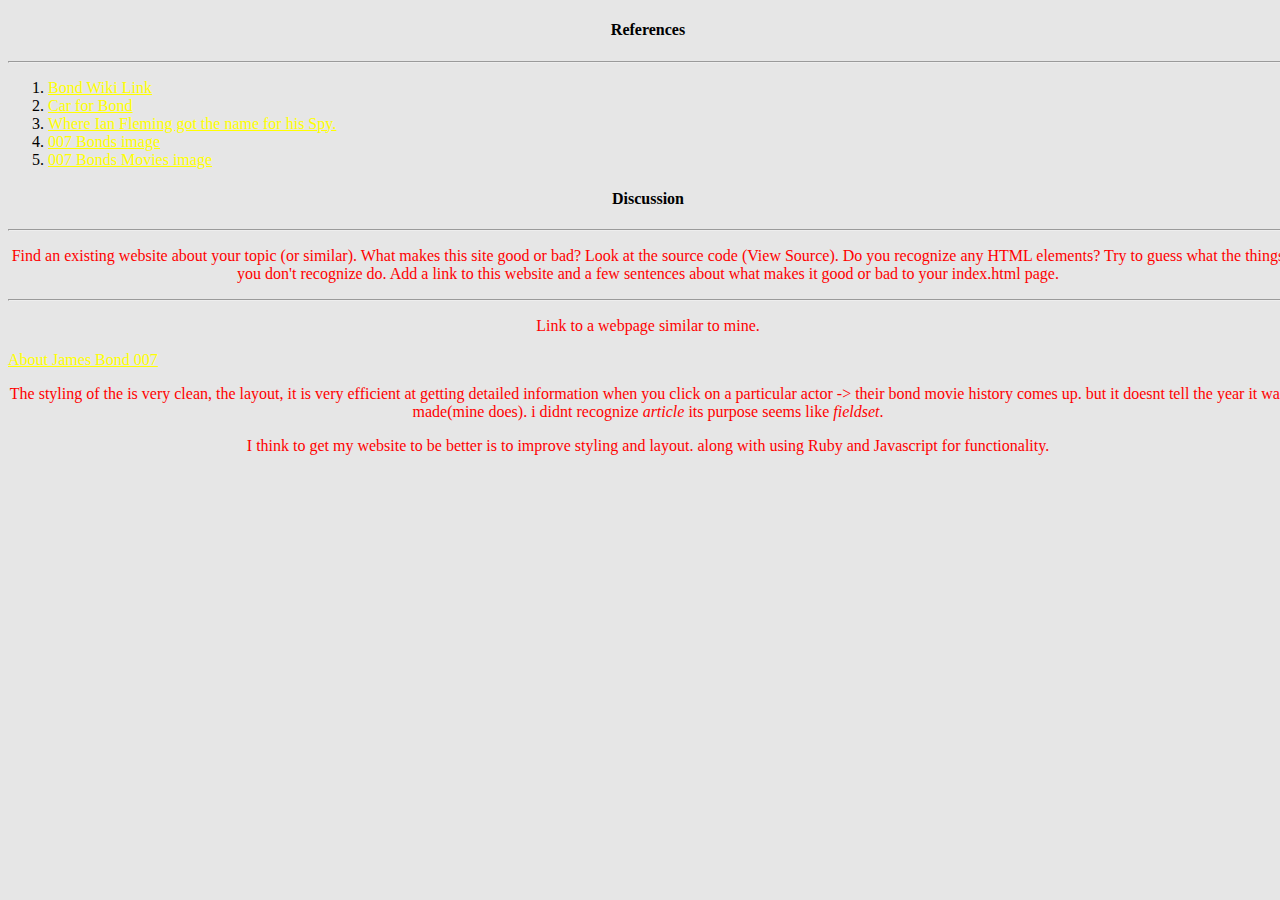
<file: references.html>
<!DOCTYPE html>
<html>
	<head>
		<title>References</title>
		<link rel="stylesheet" type="text/css" href="styles/styling.css">
	</head>

	<body>
		<h4>References</h4>
		<hr>
			<ol>
				<li>
					<a href="https://en.wikipedia.org/wiki/James_Bond_filmography">Bond Wiki Link</a>
				</li>
				<li>
					<a href="https://en.wikipedia.org/wiki/List_of_James_Bond_vehicles">Car for Bond</a>
				</li>
				<li>
					<a href="https://en.wikipedia.org/wiki/James_Bond">Where Ian Fleming got the name for his Spy.</a>
				</li>
				<li>
					<a href="http://vignette2.wikia.nocookie.net/jamesbond/images/d/d0/Best-movie-logo-designs-3-1024x512.png/revision/	latest?cb=20160102083941">007 Bonds image</a>
				</li>	
				<li>
					<a href="https://s-media-cache-ak0.pinimg.com/originals/fe/4f/d5/fe4fd5edb706852efb360c7ca0c49a0d.jpg">007 Bonds 	Movies image</a>
				</li>
			</ol>
		<h4>Discussion</h4>
		<hr>
			<p>Find an existing website about your topic (or similar). What makes this site good or bad? Look at the source code (View Source). Do you recognize any HTML elements? Try to guess what the things you don't recognize do. Add a link to this website and a few sentences about what makes it good or bad to your index.html page.</p>
		<hr>
		<p>Link to a webpage similar to mine.</p>
			<a href="http://www.007.com/characters/the-bonds/">About James Bond 007</a>
			<p>The styling of the is very clean, the layout, it is very efficient at getting detailed information when you click 	on a particular actor -> their bond movie history comes up. but it doesnt tell the year it was made(mine does).
				i didnt recognize <em>article</em> its purpose seems like <em>fieldset</em>.
			</p>
			<p>I think to get my website to be better is to improve styling and layout. along with using Ruby and Javascript for functionality.</p>
	</body>
</html>
</file>
<file: styles/styling.css>
body {
    height: 100%;
    width: 100%;
	background-color: #e6e6e6;
}
#nav {
    width:100%;
    text-align: center;
}

#nav ul li {
    text-align:center; 
    position: relative;
    display: inline-block;
}

#nav ul li a{ 
    text-decoration:none;
    margin-right: 80px;
}

/* unvisited link */
a:link {
    color: yellow;
}

/* visited link */
a:visited {
    color: black;
}

/* mouse over link */
a:hover {
    color: #ff4d4d;
}

h1{
	color: black;
	font-family: "Times New Roman", Georgia, Serif;
    font-size: 250%;
    text-align: center;
    padding-top: 25px;
}

h2 {
	color: black;
	font-family: "Times New Roman", Georgia, Serif;
    font-size: 200%;
    text-align: center;
}

h3, h4, h5, h6{
    color: black;
    font-family: "Times New Roman", Georgia, Serif;
    text-align: center;
}

p  {
    color: red;
    font-family: "Times New Roman", Georgia, Serif;
    text-align: center;
}

.body {
    border-bottom: 3px solid black;
    border-top: 3px solid black;
}

.actorlist{
    float: left;
    margin-left: 3%;
    text-decoration: none;
}

ul li{
    color: red;
}

#pickyour{
    background-image: url('/Users/gbrar/devbootcamp/GBrar.github.io/images/007.jpg');
    border: 2px solid black;
    color: orange;
    display: inline-block;
    margin-left: 30%;
    text-align: center;
}

@media screen and (max-width: 700px) {
    body {
      background-color: white;
    }
    p {
      color: black;
    }
    ul li{
      color: black;
    }
    img{
        height: auto;
        width: 100%;
        
    }
}
</file>
